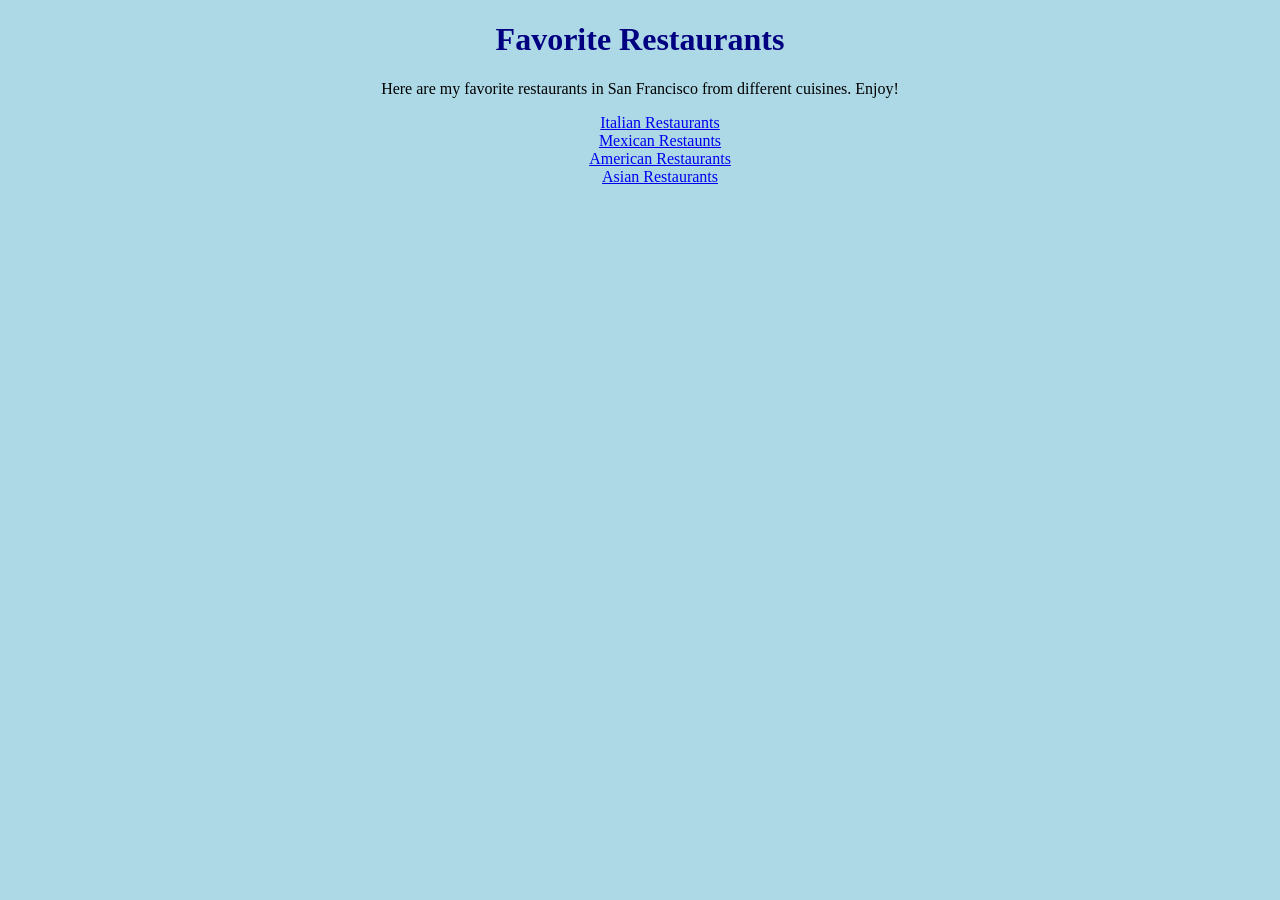
<file: index.html>
<!DOCTYPE html>
<link href="style.css" type="text/css" rel="stylesheet" />
<html>
<head>
	<title>Favorite Restaurants</title>
</head>
<body id="homePage">
	<h1><center>Favorite Restaurants<center></h1>
	<p><center>Here are my favorite restaurants in San Francisco from different cuisines. Enjoy!</p>

	<ul>

		<a href="italianrestaurants.html">Italian Restaurants</a>

		<br>

		<a href="mexicanrestaurants.html">Mexican Restaunts</a>

		<br>


		<a href="americanrestaurants.html">American Restaurants</a>

		<br>
		
		<a href="asianrestaurants.html">Asian Restaurants</a>
	</ul>


</body>
</html>
</file>
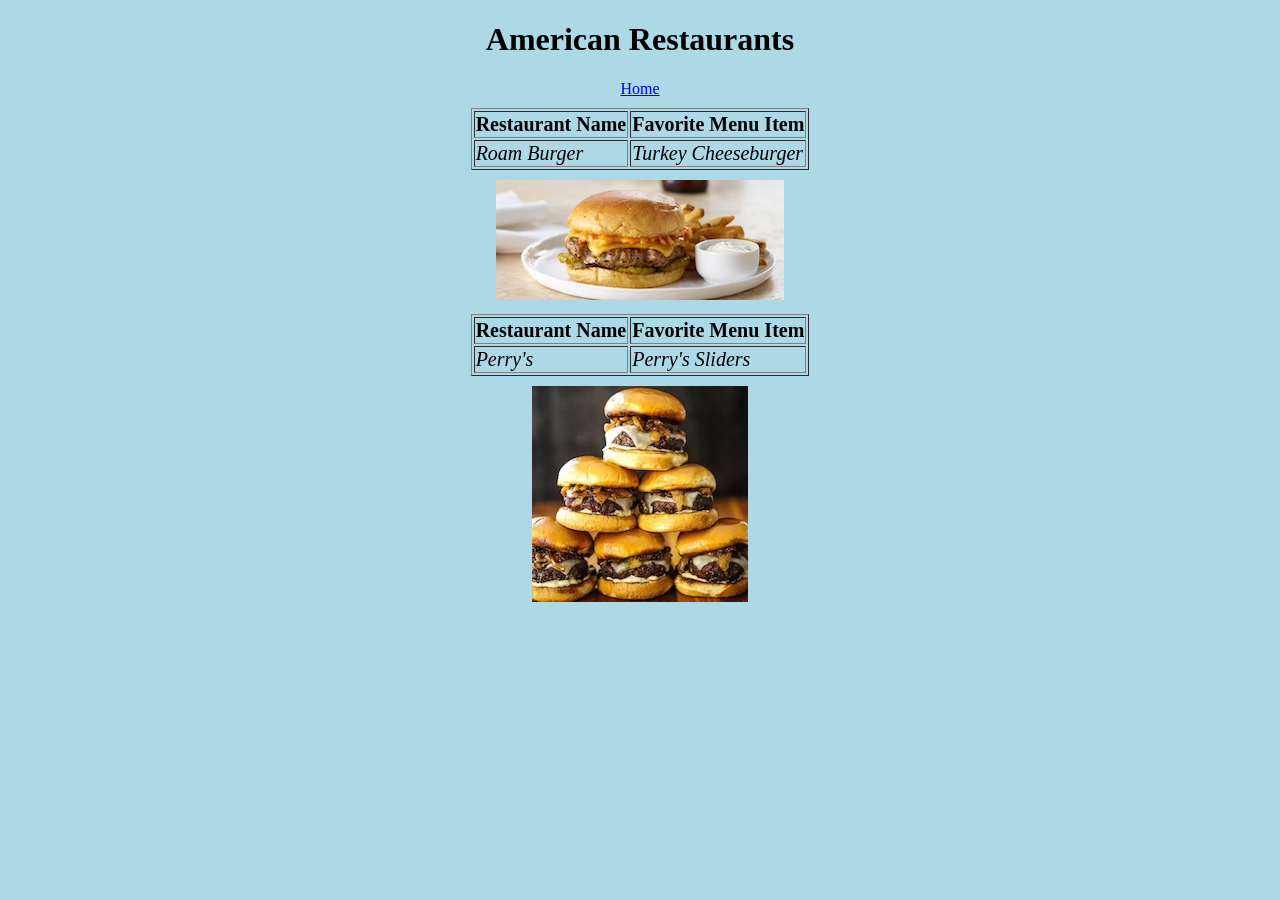
<file: americanrestaurants.html>
<!DOCTYPE html>
<link href="style.css" type="text/css" rel="stylesheet" />
<html>
<head>
	<title>American Restaurants</title>
</head>

<body>
	<h1><center>American Restaurants</center></h1>

	<center><a href="index.html">Home</center></a>
	
	<center><table border=1>
		</center><tr>
			<th>Restaurant Name</th>
			<th>Favorite Menu Item</th>
		</tr>
		<tr>
			<td>Roam Burger</td>
			<td>Turkey Cheeseburger</td>
		</tr>
	</center></table>

<img src="burger.jpg" alt="Pasta alla Vodka" />

	<center><table border=1>
		</center><tr>
			<th>Restaurant Name</th>
			<th>Favorite Menu Item</th>
		</tr>
		
		<tr>
			<td>Perry's</td>
			<td>Perry's Sliders</td>
		</tr>
	</center></table>
<img src="sliders.jpg" alt="Pasta alla Vodka" />




</body>
</html>
</file>
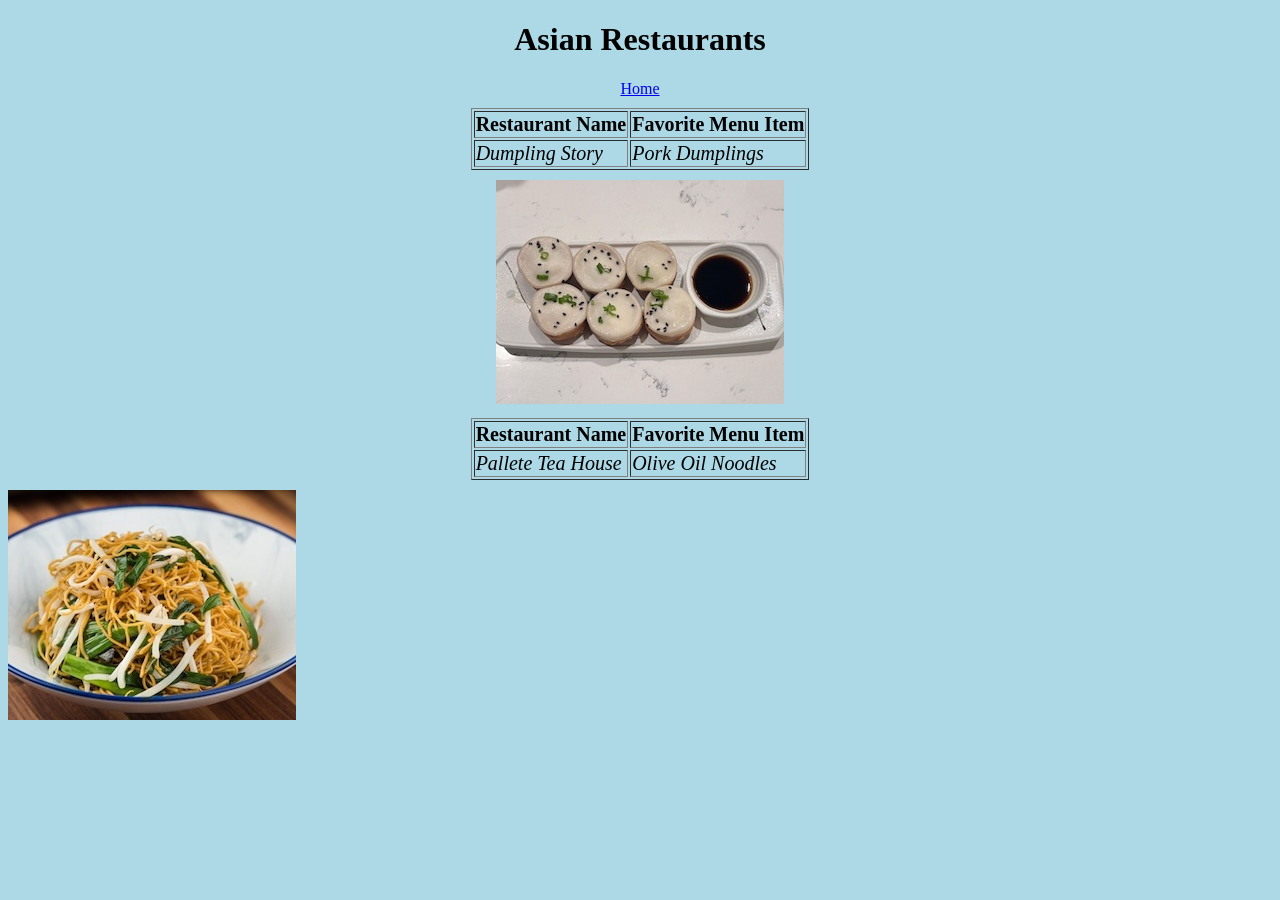
<file: asianrestaurants.html>
<!DOCTYPE html>
<link href="style.css" type="text/css" rel="stylesheet" />
<html>
<head>
	<title>Asian Restaurants</title>
</head>

<body>
	<h1><center>Asian Restaurants</h1></center>

	<center><a href="index.html">Home</center></a>

	<center><table border=1>
		<tr></center>
			<th>Restaurant Name</th>
			<th>Favorite Menu Item</th>
		</tr>
		<tr>
			<td>Dumpling Story</td>
			<td>Pork Dumplings</td>
		</tr>

	</table></center>

<center><img src="dumpling.jpg" alt="Dumpling"></center>

	<center><table border=1>
		<tr></center>
			<th>Restaurant Name</th>
			<th>Favorite Menu Item</th>
		</tr>
		
		<tr>
			<td>Pallete Tea House</td>
			<td>Olive Oil Noodles</td>
		</tr>
	</table></center>

</center><img src="noodles.jpg" alt="Pasta alla Vodka" />

</body>
</html>
</file>
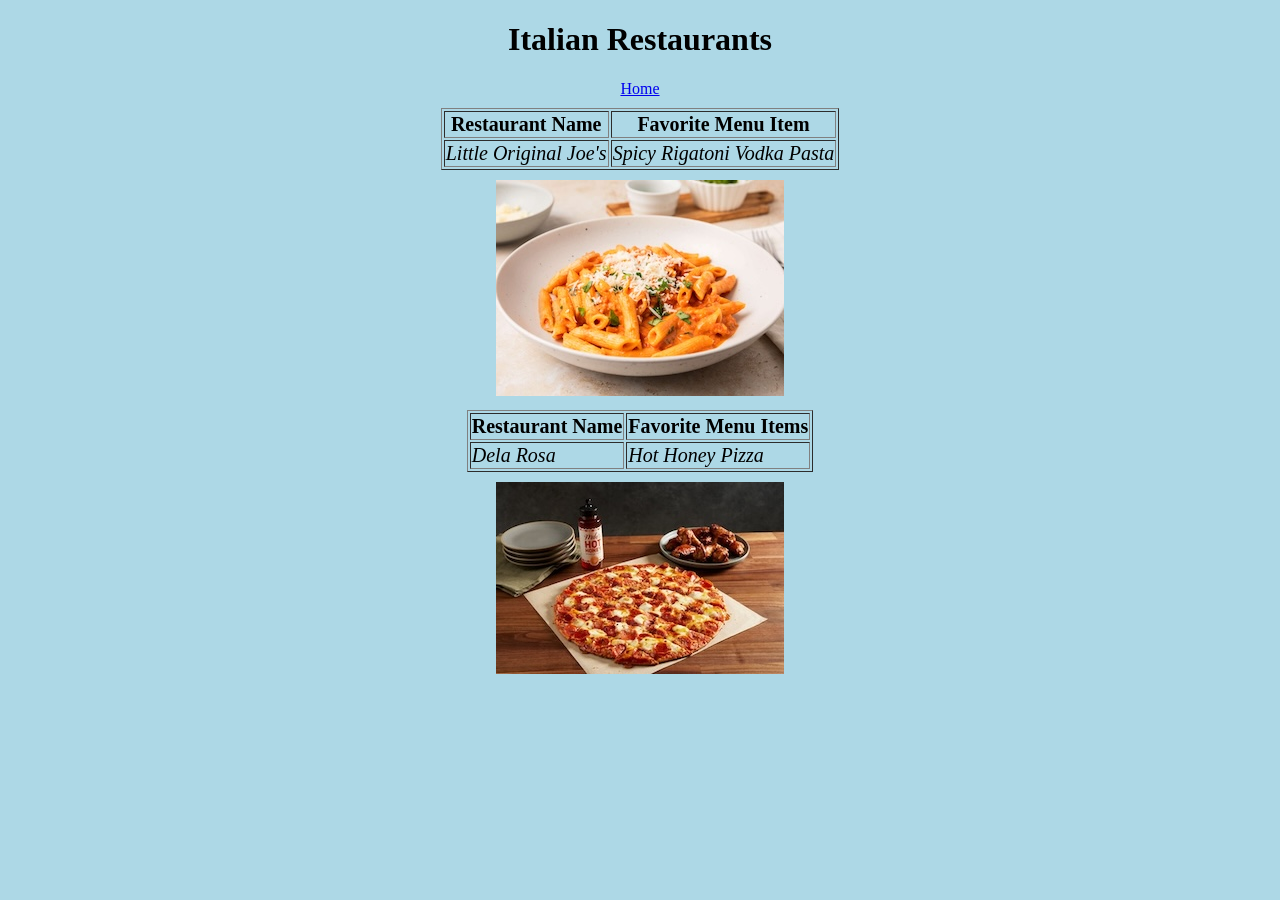
<file: italianrestaurants.html>
<!DOCTYPE html>
<link href="style.css" type="text/css" rel="stylesheet" />
<html>
<head>
	<title>Italian Restaurants</title>
</head>

<body>
	<h1><center>Italian Restaurants</center></h1>

	<center><a href="index.html">Home</center></a>

	<center><table border=1></center>
		<tr>
			<th>Restaurant Name</th>
			<th>Favorite Menu Item</th>
		</tr>
		<tr>
			<td>Little Original Joe's</td>
			<td>Spicy Rigatoni Vodka Pasta</td>
		</tr>
		
	</center></table>

	<img src="pasta.jpg" alt="Pasta alla Vodka" />

	<center><table border=1></center>
		<tr>
			<th>Restaurant Name</th>
			<th>Favorite Menu Items</th>
		</tr>
		<tr>
			<td>Dela Rosa</td>
			<td>Hot Honey Pizza

		</tr>
		
	</center></table>

<img src="pizza.jpg" alt="Hot Honey Pizza" />


</body>
</html>
</file>
<file: style.css>
#homePage h1 {
	color: navy;
}
#homePage {
	background-color: lightblue;
}
#homePage {
	font-family: georgia;
}

body {
	background-color:lightblue;
}

th {
	font-size: 20px;

}

td {
	font-size: 20px;
	font-style: italic;
}

table {
	margin-bottom: 10px;
	margin-top: 10px;
}
</file>
